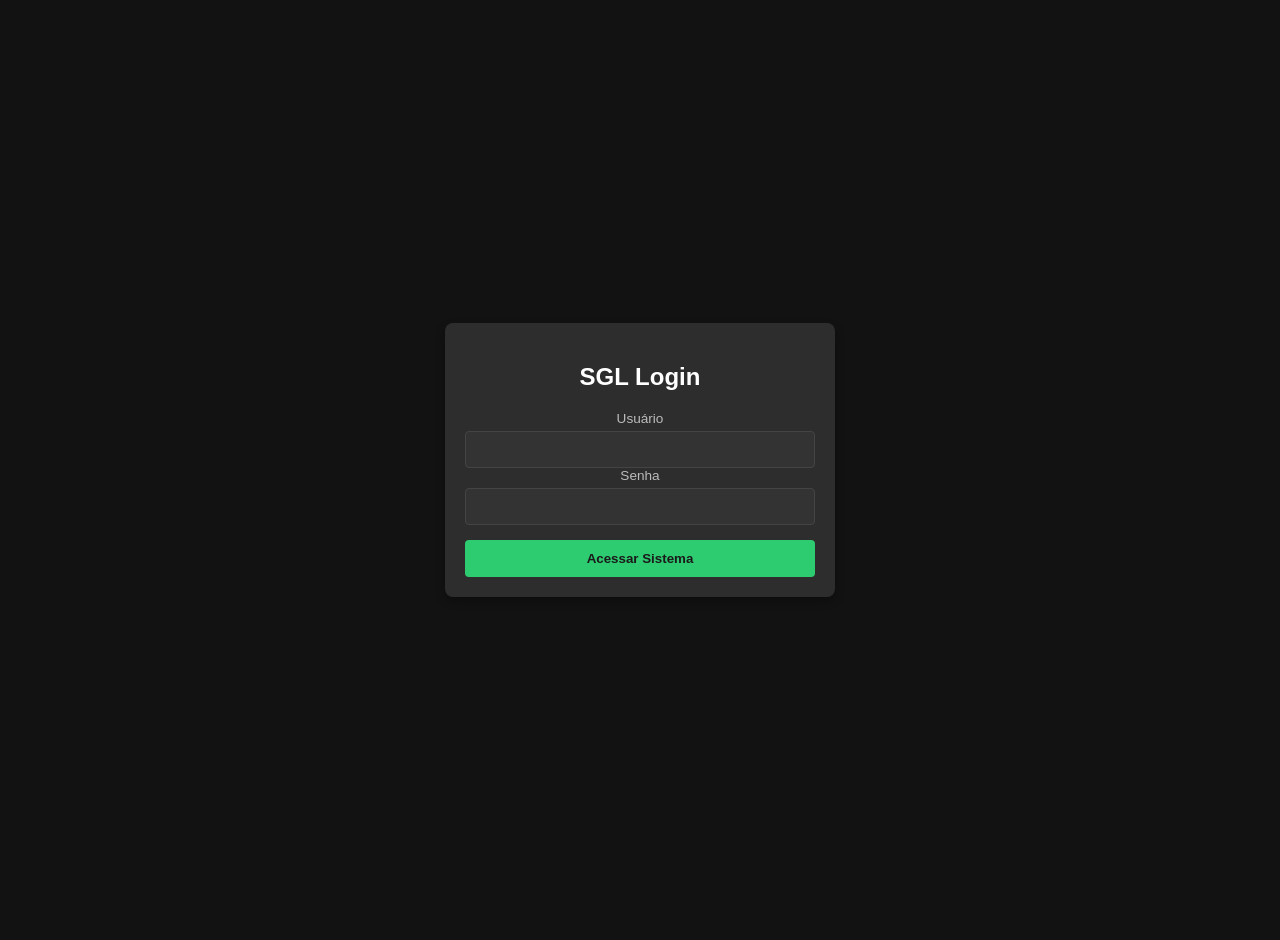
<file: login.html>
<!DOCTYPE html>
<html lang="pt-br">
<head>
    <meta charset="UTF-8">
    <meta name="viewport" content="width=device-width, initial-scale=1.0">
    <title>Acesso | SGL</title>
    <link rel="stylesheet" href="style.css">
</head>
<body class="login-body">
    <div class="login-container">
        <section class="form-container login-card">
            <h2>SGL Login</h2>
            <form id="login-form">
                <div class="input-group">
                    <label for="usuario">Usuário</label>
                    <input type="text" id="usuario" placeholder="" required>
                </div>
                <div class="input-group">
                    <label for="senha">Senha</label>
                    <input type="password" id="senha" placeholder="" required>
                </div>
                <button type="submit" class="full-width">Acessar Sistema</button>
                <p id="erro-login" class="error-message">Credenciais inválidas!</p>
            </form>
        </section>
    </div>
    <script src="login-script.js"></script>
</body>
</html>
</file>
<file: style.css>
:root {
    --primary-color: #2ecc71;
    --bg-color: #1a1a1a;
    --card-bg: #2d2d2d;
    --text-color: #ffffff;
    --border-color: #444;
    --danger: #e74c3c;
    --warning: #f1c40f;
}

body { font-family: 'Segoe UI', sans-serif; background-color: var(--bg-color); color: var(--text-color); margin: 0; padding: 20px; }
.container { max-width: 900px; margin: 0 auto; }

/* Status Bar */
.user-status-bar { display: flex; justify-content: space-between; align-items: center; background: #111; padding: 10px 20px; border-radius: 5px; margin-bottom: 20px; }
.role-badge { padding: 2px 8px; border-radius: 4px; text-transform: uppercase; font-size: 0.7rem; margin-left: 8px; font-weight: bold; }
.role-admin { background: var(--primary-color); color: #1a1a1a; }
.role-user { background: #3498db; color: white; }
.btn-logout { background: transparent; border: 1px solid var(--danger); color: var(--danger); padding: 5px 12px; cursor: pointer; border-radius: 4px; transition: 0.3s; }
.btn-logout:hover { background: var(--danger); color: white; }

/* Dashboard */
.dashboard { display: grid; grid-template-columns: repeat(auto-fit, minmax(200px, 1fr)); gap: 15px; margin-bottom: 25px; }
.card { background: var(--card-bg); padding: 15px; border-radius: 8px; text-align: center; border-left: 4px solid var(--primary-color); }
.card h3 { font-size: 0.8rem; color: #aaa; margin-bottom: 5px; }
.card p { font-size: 1.6rem; font-weight: bold; color: var(--primary-color); margin: 0; }

/* Alertas */
.alerta-box { border: 1px solid #e67e22; }
.alerta-header { display: flex; align-items: center; gap: 10px; color: #e67e22; margin-bottom: 10px; }
.pendentes-grid { display: flex; flex-wrap: wrap; gap: 10px; }
.badge-pendente { padding: 5px 12px; border-radius: 20px; font-size: 0.75rem; font-weight: bold; display: flex; align-items: center; gap: 6px; }
.status-vermelho { background: rgba(231, 76, 60, 0.15); color: var(--danger); border: 1px solid var(--danger); }
.status-amarelo { background: rgba(241, 196, 15, 0.15); color: var(--warning); border: 1px solid var(--warning); }

/* Containers */
.form-container, .table-container { background: var(--card-bg); padding: 20px; border-radius: 8px; margin-bottom: 20px; box-shadow: 0 4px 10px rgba(0,0,0,0.3); }
#lavagem-form { display: flex; flex-wrap: wrap; gap: 15px; align-items: flex-end; }
.input-group { display: flex; flex-direction: column; flex: 1; min-width: 180px; }
label { font-size: 0.85rem; margin-bottom: 5px; color: #bbb; }
input, select { padding: 10px; background: #333; color: white; border: 1px solid var(--border-color); border-radius: 4px; }
button { background: var(--primary-color); color: #1a1a1a; border: none; padding: 11px 20px; border-radius: 4px; font-weight: bold; cursor: pointer; transition: 0.2s; }
button:hover { filter: brightness(1.1); }

/* Tabela */
.table-header { display: flex; justify-content: space-between; align-items: center; margin-bottom: 15px; }
table { width: 100%; border-collapse: collapse; }
th, td { text-align: left; padding: 12px; border-bottom: 1px solid var(--border-color); }
th { color: var(--primary-color); font-size: 0.9rem; }
.btn-delete { background: var(--danger); padding: 5px 10px; font-size: 0.75rem; color: white; }
.btn-excel { background: #27ae60; font-size: 0.8rem; }

/* Login */
.login-body { display: flex; justify-content: center; align-items: center; min-height: 100vh; background: #121212; }
.login-card { width: 350px; text-align: center; }
.full-width { width: 100%; margin-top: 15px; }
.error-message { color: var(--danger); font-size: 0.8rem; margin-top: 10px; display: none; }

/* Footer */
.main-footer { margin-top: 40px; padding: 30px; text-align: center; border-top: 1px solid var(--border-color); color: #777; }
.footer-social { display: flex; justify-content: center; gap: 15px; margin-top: 15px; }
.social-btn { width: 35px; height: 35px; border-radius: 50%; display: flex; align-items: center; justify-content: center; background: #333; color: white; text-decoration: none; transition: 0.3s; }
.social-btn:hover { transform: translateY(-3px); background: var(--primary-color); }
</file>
